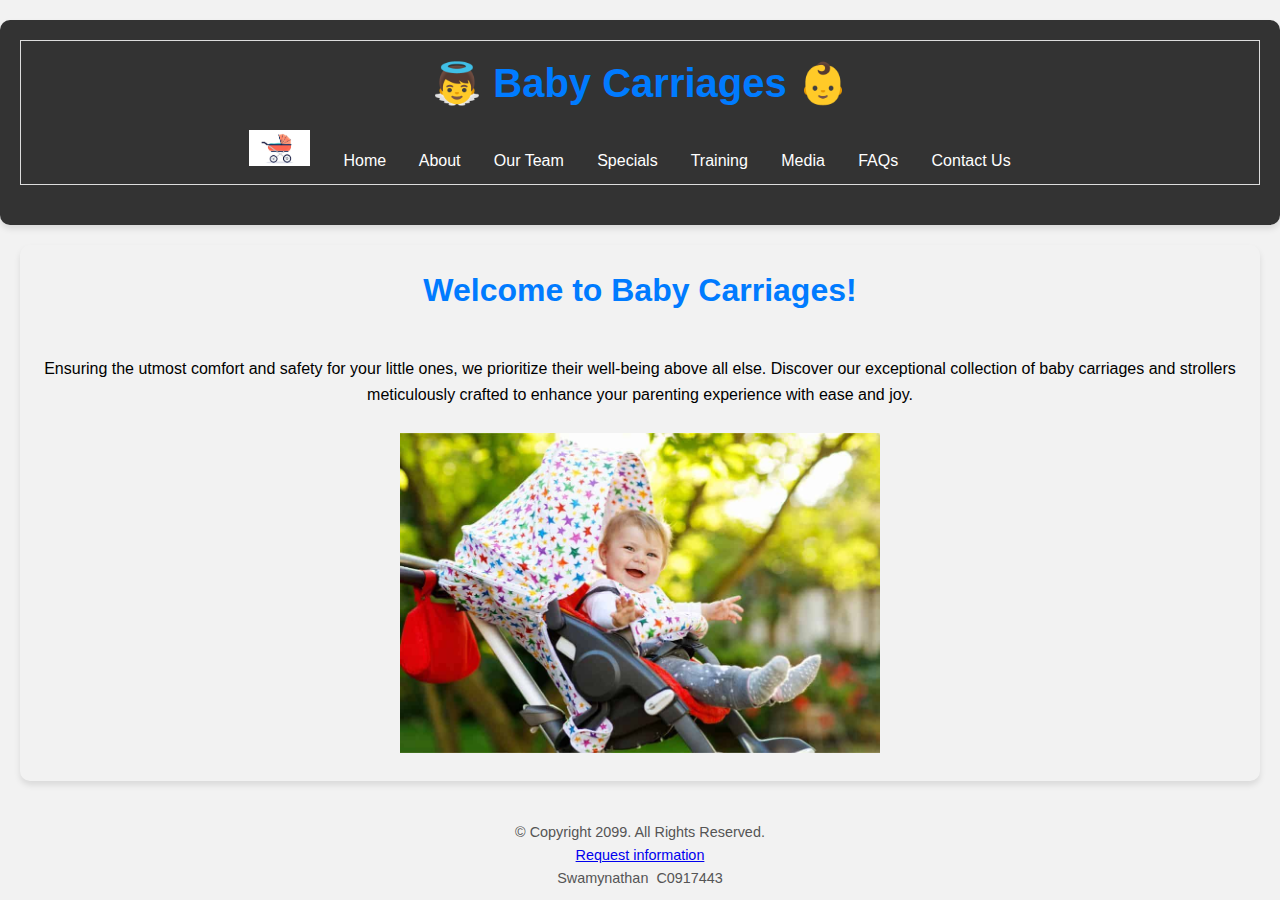
<file: index.html>
<!DOCTYPE html>
<!-- This website template was created by:
Swamynathan Bommaganty -->

<!DOCTYPE html>
<html>
<head>
    <title>Baby Carriages</title>
    <link rel="stylesheet" type="text/css" href="css/styles.css">
</head>
<body>
    <header>
        <nav>
            <h1><span class="tab-desk">&#x1F47C</span> Baby Carriages <span class="tab-desk">👶</span></h1>
            <a href="index.html"><img src="images/banner.jpg" alt="Company Logo" style="height: 5%; width: 5%;"></a>&nbsp;&nbsp;
            <a href="index.html">Home</a>&nbsp;&nbsp;
            <a href="about.html">About</a>&nbsp;&nbsp;
            <a href="team.html">Our Team</a>&nbsp;&nbsp;
            <a href="specials.html">Specials</a>&nbsp;&nbsp;
            <a href="training.html">Training</a>&nbsp;&nbsp;
            <a href="media.html">Media</a>&nbsp;&nbsp;
            <a href="faqs.html">FAQs</a>&nbsp;&nbsp;
            <a href="contact.html">Contact Us</a>
        </nav>
    </header>
    <main>
        <h2>Welcome to Baby Carriages!</h2>
        <br><p>Ensuring the utmost comfort and safety for your little ones, we prioritize their well-being above all else. Discover our exceptional collection of baby carriages and strollers meticulously crafted to enhance your parenting experience with ease and joy.</p>
        <br><img src="images/happy-strollers.jpg" alt="Happy babies in strollers" style="width:40%;">
    </main>
    <footer>
        &copy; Copyright 2099. All Rights Reserved.<br>
        <a href="mailto:info@babycarriages.com">Request information</a><br>
        Swamynathan&nbsp;&nbsp;C0917443
    </footer>
</body>
</html>
</file>
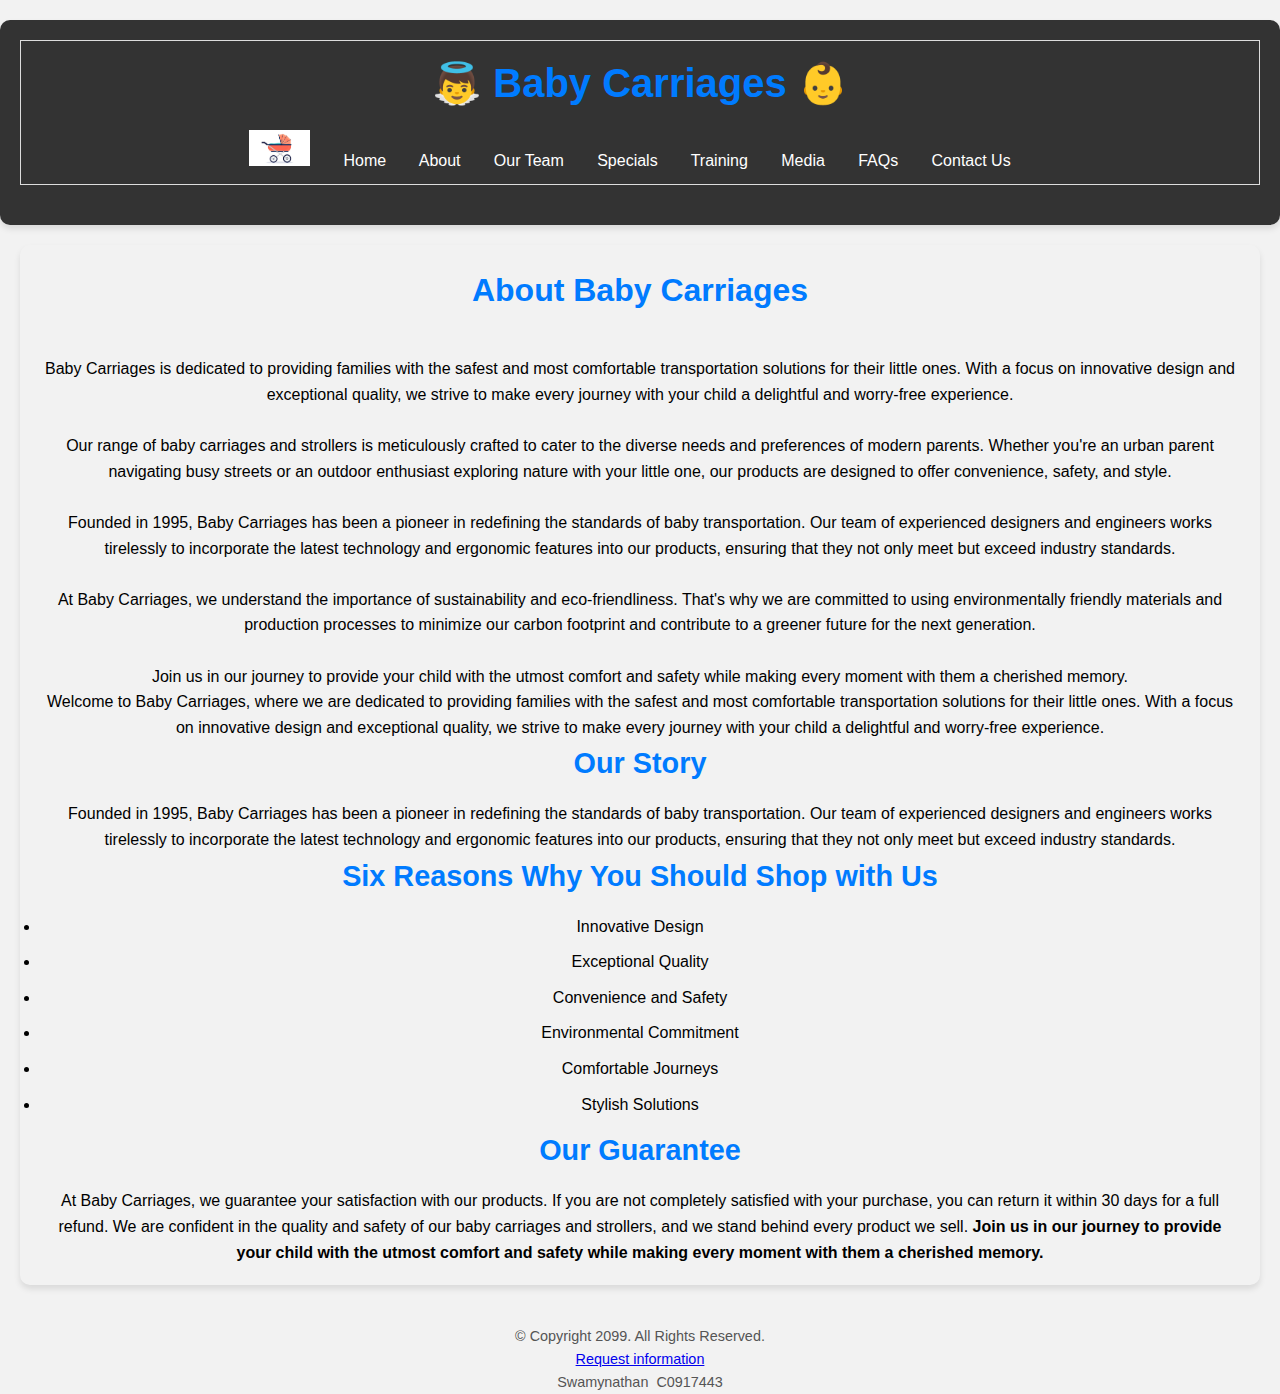
<file: about.html>
<!-- This website template was created by:
Swamynathan Bommaganty -->

<!DOCTYPE html>
<html>
<head>
    <title>About Baby Carriages</title>
    <link rel="stylesheet" type="text/css" href="css/styles.css">
</head>
<body>
    <header>
        <nav>
            <h1><span class="tab-desk">&#x1F47C</span> Baby Carriages <span class="tab-desk">👶</span></h1>
            <a href="index.html"><img src="images/banner.jpg" alt="Company Logo" style="height: 5%; width: 5%;"></a>&nbsp;&nbsp;
            <a href="index.html">Home</a>&nbsp;&nbsp;
            <a href="about.html">About</a>&nbsp;&nbsp;
            <a href="team.html">Our Team</a>&nbsp;&nbsp;
            <a href="specials.html">Specials</a>&nbsp;&nbsp;
            <a href="training.html">Training</a>&nbsp;&nbsp;
            <a href="media.html">Media</a>&nbsp;&nbsp;
            <a href="faqs.html">FAQs</a>&nbsp;&nbsp;
            <a href="contact.html">Contact Us</a>
        </nav>
    </header>
    <main>
        <h2>About Baby Carriages</h2>
       <br><p>Baby Carriages is dedicated to providing families with the safest and most comfortable transportation solutions for their little ones. With a focus on innovative design and exceptional quality, we strive to make every journey with your child a delightful and worry-free experience.</p>
       <br><p>Our range of baby carriages and strollers is meticulously crafted to cater to the diverse needs and preferences of modern parents. Whether you're an urban parent navigating busy streets or an outdoor enthusiast exploring nature with your little one, our products are designed to offer convenience, safety, and style.</p>
       <br><p>Founded in 1995, Baby Carriages has been a pioneer in redefining the standards of baby transportation. Our team of experienced designers and engineers works tirelessly to incorporate the latest technology and ergonomic features into our products, ensuring that they not only meet but exceed industry standards.</p>
       <br><p>At Baby Carriages, we understand the importance of sustainability and eco-friendliness. That's why we are committed to using environmentally friendly materials and production processes to minimize our carbon footprint and contribute to a greener future for the next generation.</p>
       <br><p>Join us in our journey to provide your child with the utmost comfort and safety while making every moment with them a cherished memory.</p>
     
       <div class="tablet-view">
        <p>Welcome to Baby Carriages, where we are dedicated to providing families with the safest and most comfortable transportation solutions for their little ones. With a focus on innovative design and exceptional quality, we strive to make every journey with your child a delightful and worry-free experience.</p>

        <h3>Our Story</h3>
        <p>Founded in 1995, Baby Carriages has been a pioneer in redefining the standards of baby transportation. Our team of experienced designers and engineers works tirelessly to incorporate the latest technology and ergonomic features into our products, ensuring that they not only meet but exceed industry standards.</p>

        <h3>Six Reasons Why You Should Shop with Us</h3>
        <ol>
            <li>Innovative Design</li>
            <li>Exceptional Quality</li>
            <li>Convenience and Safety</li>
            <li>Environmental Commitment</li>
            <li>Comfortable Journeys</li>
            <li>Stylish Solutions</li>
        </ol>

        <h3>Our Guarantee</h3>
        <p>At Baby Carriages, we guarantee your satisfaction with our products. If you are not completely satisfied with your purchase, you can return it within 30 days for a full refund. We are confident in the quality and safety of our baby carriages and strollers, and we stand behind every product we sell. <strong>Join us in our journey to provide your child with the utmost comfort and safety while making every moment with them a cherished memory.</strong></p>
    </div>
   
    </main>
    <footer>
        &copy; Copyright 2099. All Rights Reserved.<br>
        <a href="mailto:info@babycarriages.com">Request information</a><br>
        Swamynathan&nbsp;&nbsp;C0917443
    </footer>
</body>
</html>
</file>
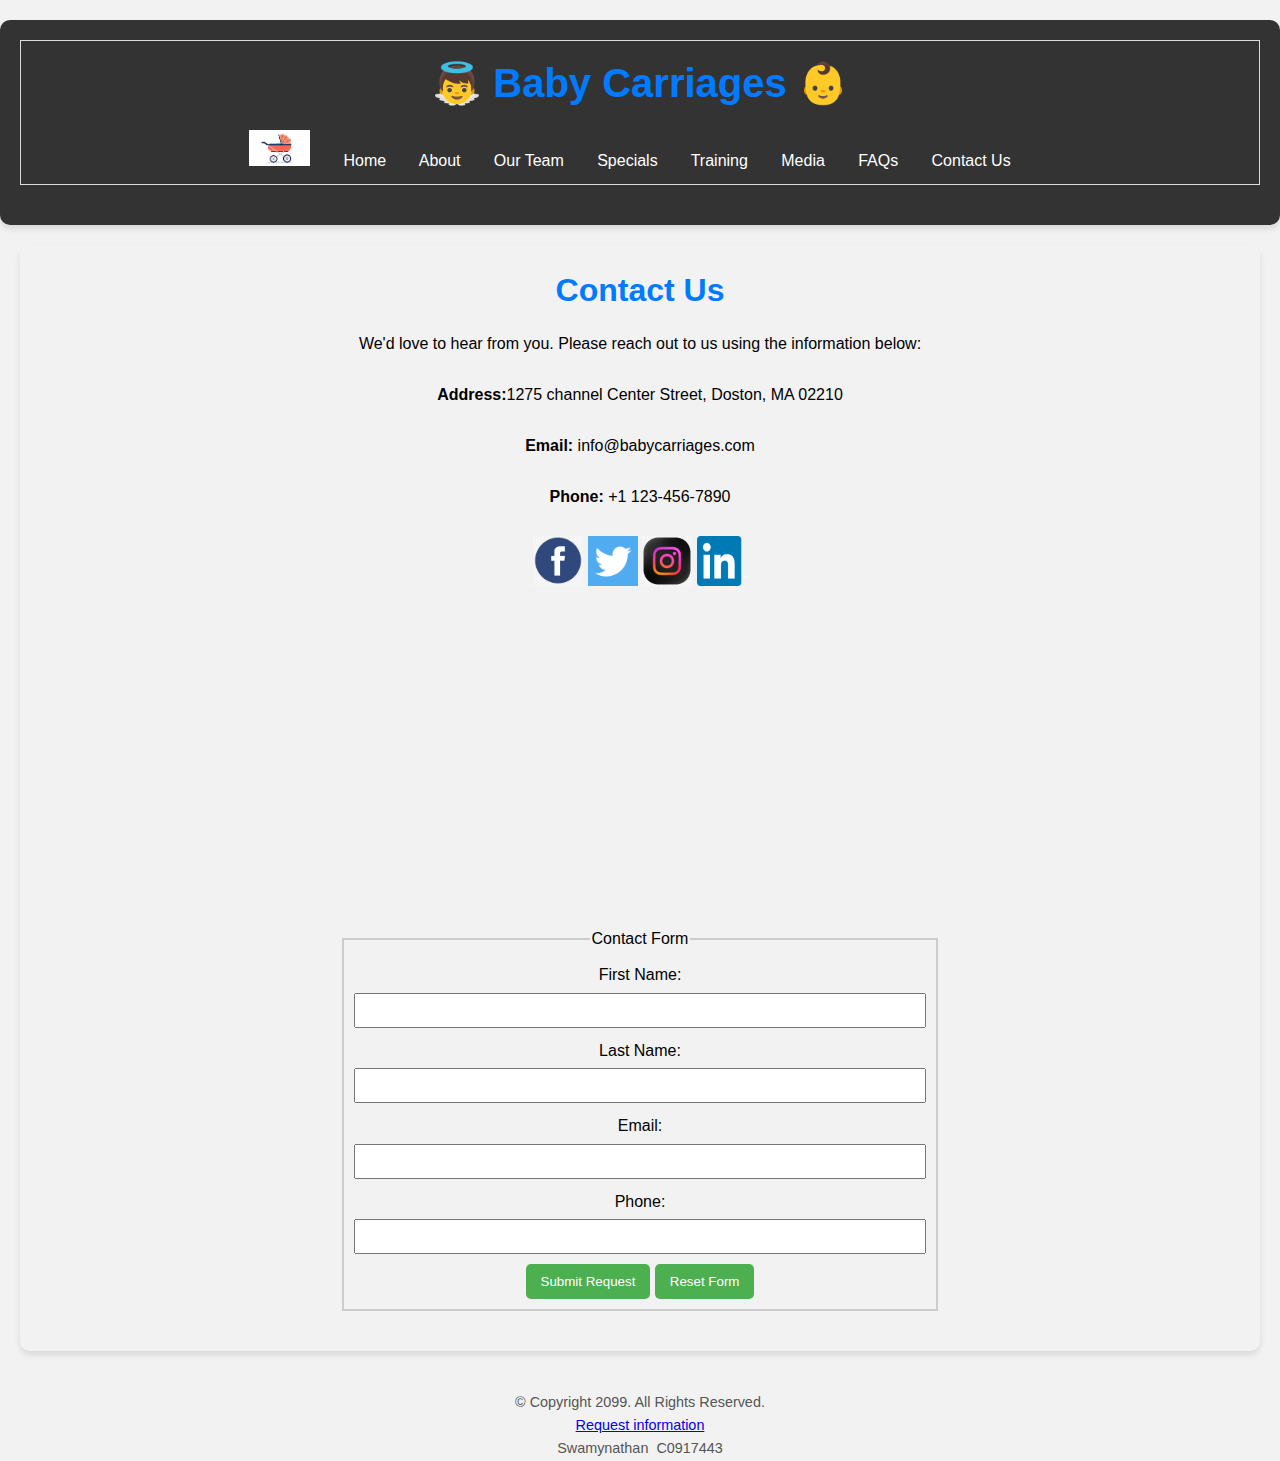
<file: contact.html>
<!-- This website template was created by:
Swamynathan Bommaganty -->

<!DOCTYPE html>
<html>
<head>
    <title>Baby Carriages: Contact Us</title>
    <link rel="stylesheet" type="text/css" href="css/styles.css">
</head>
<body>
    <header>
        <nav>
            <h1><span class="tab-desk">&#x1F47C</span> Baby Carriages <span class="tab-desk">👶</span></h1>
            <a href="index.html"><img src="images/banner.jpg" alt="Company Logo" style="height: 5%; width: 5%;"></a>&nbsp;&nbsp;
            <a href="index.html">Home</a>&nbsp;&nbsp;
            <a href="about.html">About</a>&nbsp;&nbsp;
            <a href="team.html">Our Team</a>&nbsp;&nbsp;
            <a href="specials.html">Specials</a>&nbsp;&nbsp;
            <a href="training.html">Training</a>&nbsp;&nbsp;
            <a href="media.html">Media</a>&nbsp;&nbsp;
            <a href="faqs.html">FAQs</a>&nbsp;&nbsp;
            <a href="contact.html">Contact Us</a>
        </nav>
    </header>
    <main>
        <h2>Contact Us</h2>
        <p>We'd love to hear from you. Please reach out to us using the information below:</p><br>
        <div class="contact-info">
            <p><strong>Address:</strong>1275 channel Center Street, Doston, MA 02210</p><br>
            <p><strong>Email:</strong> info@babycarriages.com</p><br>
            <p><strong>Phone:</strong> +1 123-456-7890</p><br>
        </div>
        <div class="social-media">
            <img src="images/face.png" alt="Facebook" style="height: 50px; width: 50px;">
            <img src="images/tweet.jpg" alt="Twitter" style="height: 50px; width: 50px;">
            <img src="images/inst.png" alt="Instagram" style="height: 50px; width: 50px;">
            <img src="images/linkedin.png" alt="LinkedIn" style="height: 50px; width: 50px;">
        </div>
        <div class="map">
            <br><iframe src="https://www.google.com/maps/embed?pb=!1m18!1m12!1m3!1d3223.5838314099016!2d-122.41941588468332!3d37.774929979757495!2m3!1f0!2f0!3f0!3m2!1i1024!2i768!4f13.1!3m3!1m2!1s0x808f7e35c3a69559%3A0xb137456df1a288d1!2sSan%20Francisco%2C%20CA%2C%20USA!5e0!3m2!1sen!2suk!4v1607759094556!5m2!1sen!2suk" width="400" height="300" style="border:0;" allowfullscreen="" loading="lazy"></iframe>
        </div>

        <div class="form-container">
            <form action="#" method="post">
                <fieldset>
                    <legend>Contact Form</legend>
                    <ol>
                        <label for="firstName">First Name:</label>
                        <input type="text" name="firstName" id="firstName" required>
    
                        <label for="lastName">Last Name:</label>
                        <input type="text" name="lastName" id="lastName" required>
                        
                        <label for="email">Email:</label>
                        <input type="email" name="email" id="email" required>
                        
                        <label for="phone">Phone:</label>
                        <input type="tel" id="phone" name="phone">
                    </ol>
                    <button type="submit">Submit Request</button>
                    <button type="reset">Reset Form</button>
                </fieldset>
            </form>
        </div>
    </main>
    <footer>
        &copy; Copyright 2099. All Rights Reserved.<br>
        <a href="mailto:info@babycarriages.com">Request information</a><br>
        Swamynathan&nbsp;&nbsp;C0917443
    </footer>
</body>
</html>
</file>
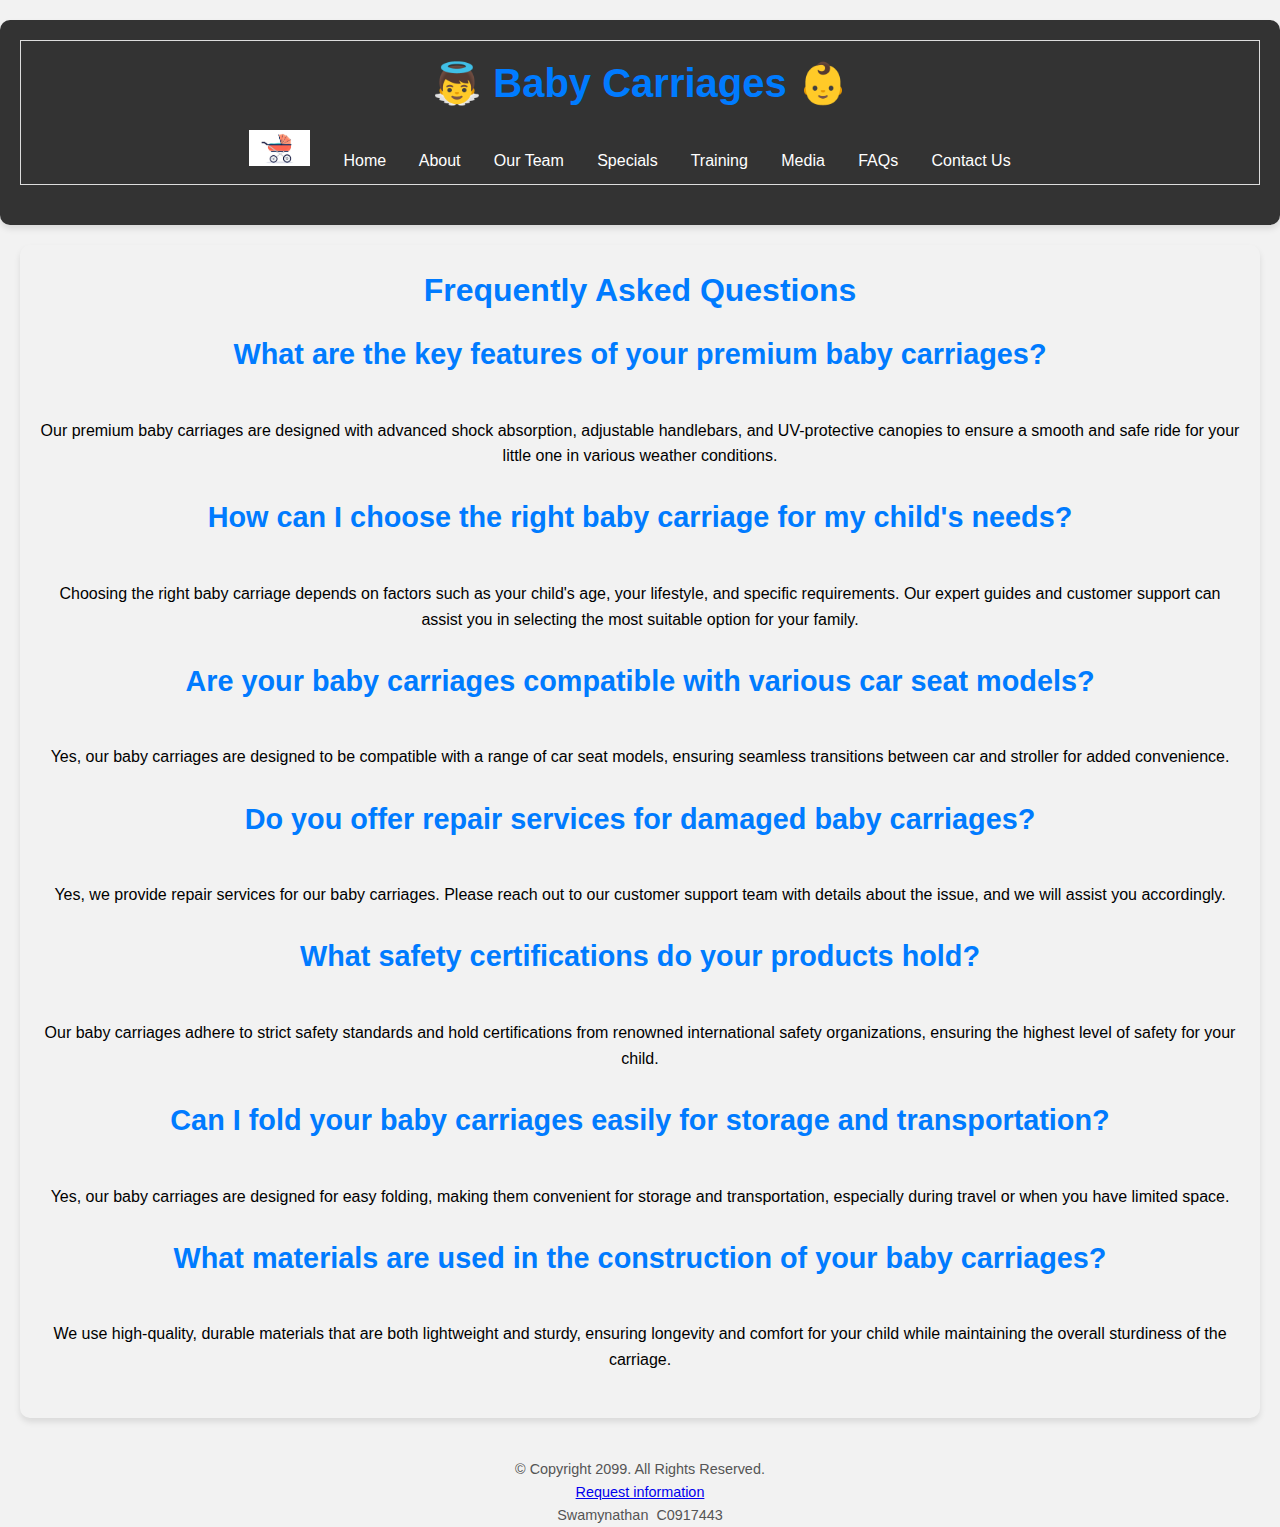
<file: faqs.html>
<!-- This website template was created by:
Swamynathan Bommaganty -->

<!DOCTYPE html>
<html>
<head>
    <title>Baby Carriages: FAQs</title>
    <link rel="stylesheet" type="text/css" href="css/styles.css">
</head>
<body>
    <header>
        <nav>
            <h1><span class="tab-desk">&#x1F47C</span> Baby Carriages <span class="tab-desk">👶</span></h1>
            <a href="index.html"><img src="images/banner.jpg" alt="Company Logo" style="height: 5%; width: 5%;"></a>&nbsp;&nbsp;
            <a href="index.html">Home</a>&nbsp;&nbsp;
            <a href="about.html">About</a>&nbsp;&nbsp;
            <a href="team.html">Our Team</a>&nbsp;&nbsp;
            <a href="specials.html">Specials</a>&nbsp;&nbsp;
            <a href="training.html">Training</a>&nbsp;&nbsp;
            <a href="media.html">Media</a>&nbsp;&nbsp;
            <a href="faqs.html">FAQs</a>&nbsp;&nbsp;
            <a href="contact.html">Contact Us</a>
        </nav>
    </header>
    <main>
        <h2>Frequently Asked Questions</h2>
        <div class="question">
            <h3>What are the key features of your premium baby carriages?</h3>
            <br><p>Our premium baby carriages are designed with advanced shock absorption, adjustable handlebars, and UV-protective canopies to ensure a smooth and safe ride for your little one in various weather conditions.</p><br>
        </div>
        <div class="question">
            <h3>How can I choose the right baby carriage for my child's needs?</h3>
            <br><p>Choosing the right baby carriage depends on factors such as your child's age, your lifestyle, and specific requirements. Our expert guides and customer support can assist you in selecting the most suitable option for your family.</p><br>
        </div>
        <div class="question">
            <h3>Are your baby carriages compatible with various car seat models?</h3>
            <br><p>Yes, our baby carriages are designed to be compatible with a range of car seat models, ensuring seamless transitions between car and stroller for added convenience.</p><br>
        </div>
        <div class="question">
            <h3>Do you offer repair services for damaged baby carriages?</h3>
            <br><p>Yes, we provide repair services for our baby carriages. Please reach out to our customer support team with details about the issue, and we will assist you accordingly.</p><br>
        </div>
        <div class="question">
            <h3>What safety certifications do your products hold?</h3>
            <br><p>Our baby carriages adhere to strict safety standards and hold certifications from renowned international safety organizations, ensuring the highest level of safety for your child.</p><br>
        </div>
        <div class="question">
            <h3>Can I fold your baby carriages easily for storage and transportation?</h3>
            <br><p>Yes, our baby carriages are designed for easy folding, making them convenient for storage and transportation, especially during travel or when you have limited space.</p><br>
        </div>
        <div class="question">
            <h3>What materials are used in the construction of your baby carriages?</h3>
            <br><p>We use high-quality, durable materials that are both lightweight and sturdy, ensuring longevity and comfort for your child while maintaining the overall sturdiness of the carriage.</p><br>
        </div>
        <!-- Add more FAQs as needed -->
    </main>
    <footer>
        &copy; Copyright 2099. All Rights Reserved.<br>
        <a href="mailto:info@babycarriages.com">Request information</a><br>
        Swamynathan&nbsp;&nbsp;C0917443
    </footer>
</body>
</html>
</file>
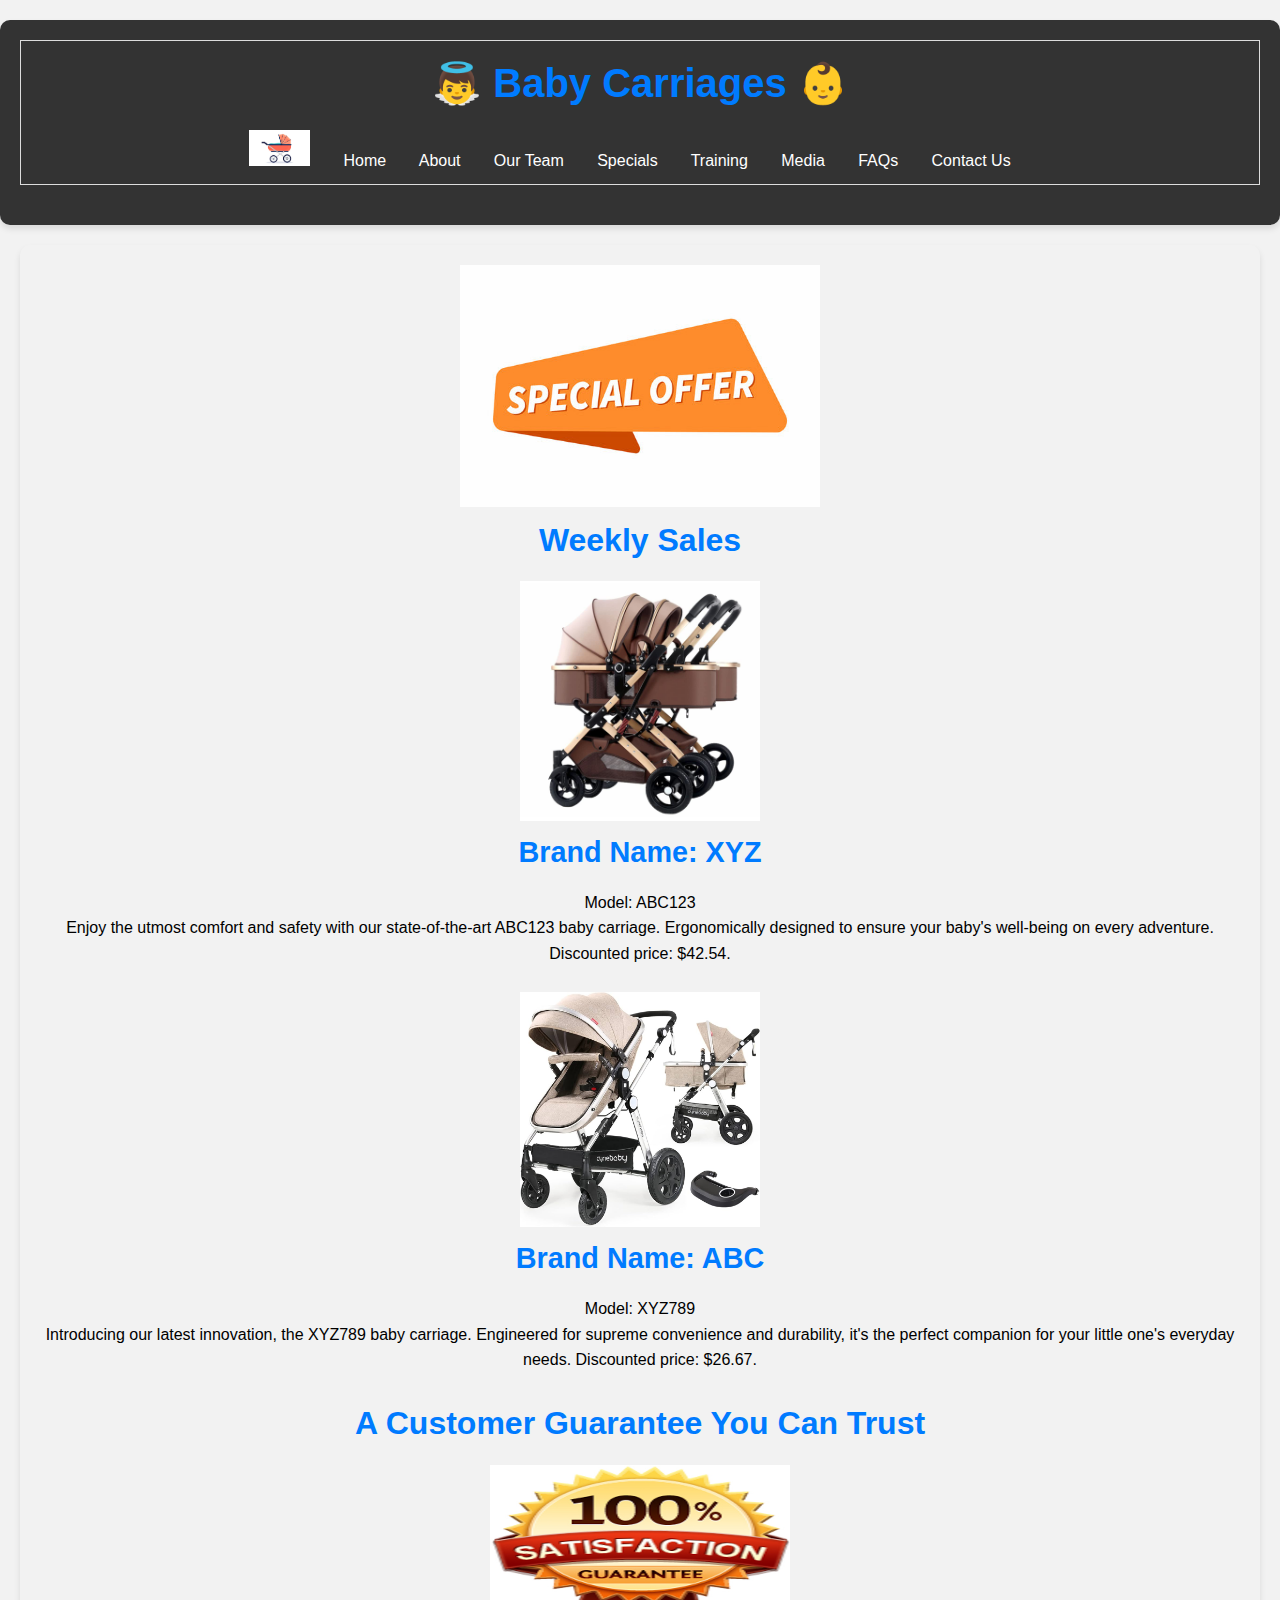
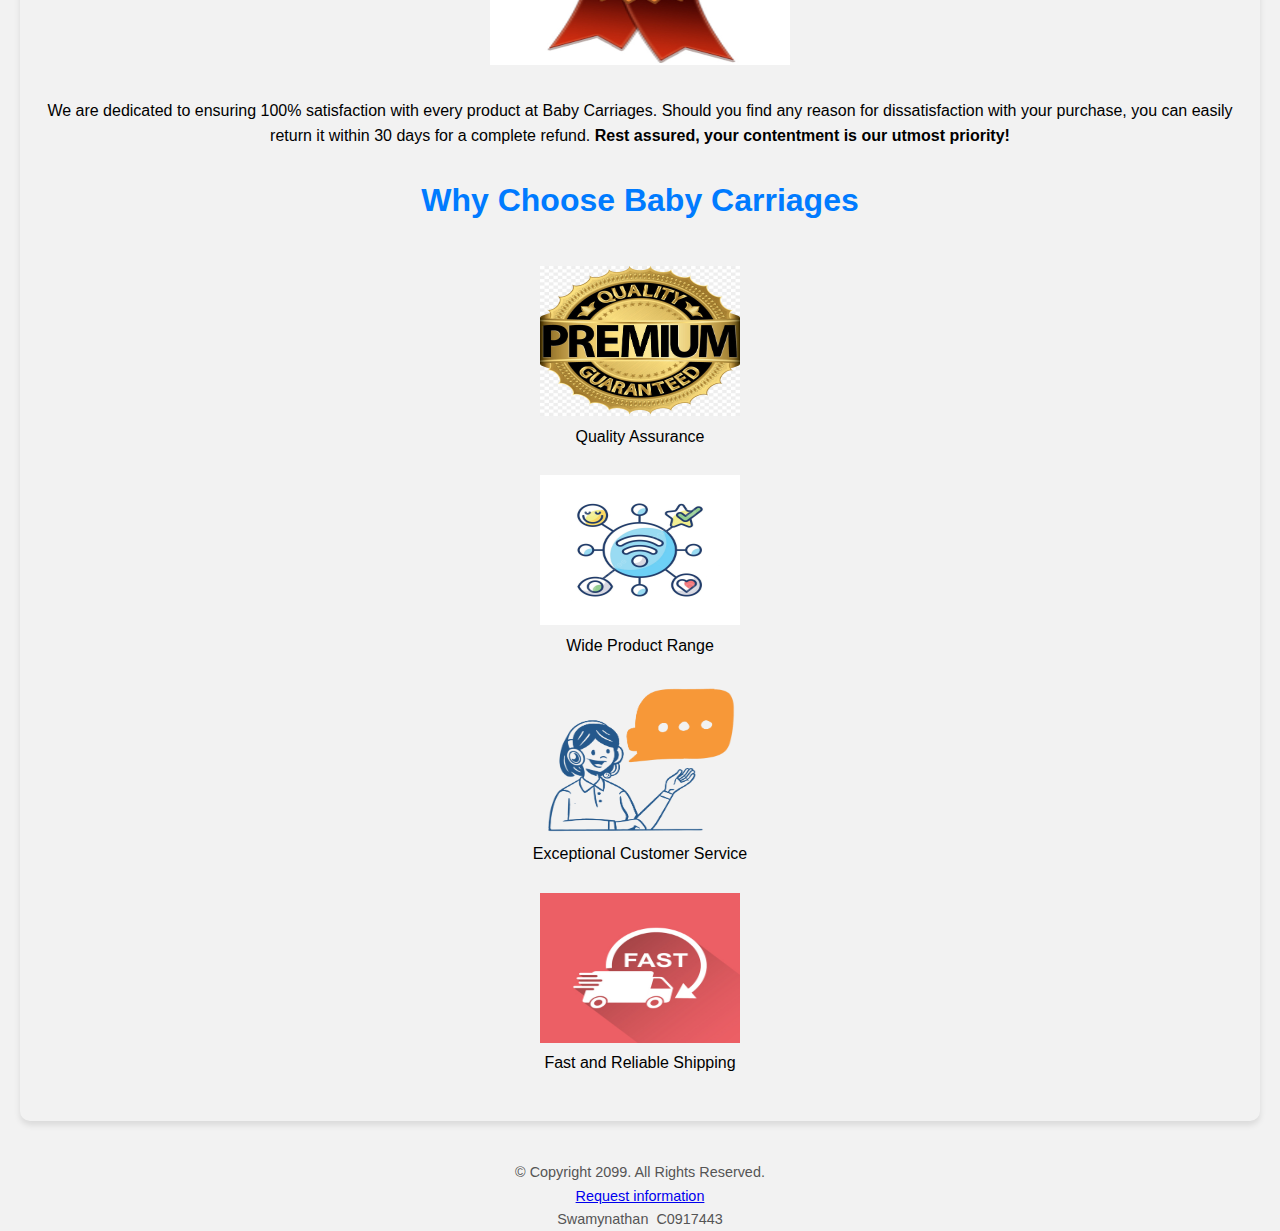
<file: specials.html>
<!-- This website template was created by:
Swamynathan Bommaganty -->

<!DOCTYPE html>
<html>
<head>
    <title>Specials - Baby Carriages</title>
    <link rel="stylesheet" type="text/css" href="css/styles.css">
</head>
<body>
    <header>
        <nav>
            <h1><span class="tab-desk">&#x1F47C</span> Baby Carriages <span class="tab-desk">👶</span></h1>
            <a href="index.html"><img src="images/banner.jpg" alt="Company Logo" style="height: 5%; width: 5%;"></a>&nbsp;&nbsp;
            <a href="index.html">Home</a>&nbsp;&nbsp;
            <a href="about.html">About</a>&nbsp;&nbsp;
            <a href="team.html">Our Team</a>&nbsp;&nbsp;
            <a href="specials.html">Specials</a>&nbsp;&nbsp;
            <a href="training.html">Training</a>&nbsp;&nbsp;
            <a href="media.html">Media</a>&nbsp;&nbsp;
            <a href="faqs.html">FAQs</a>&nbsp;&nbsp;
            <a href="contact.html">Contact Us</a>
        </nav>
    </header>
    <main>
        <img src="images/special-offer.jpg" alt="Specials Banner" style="height: 30%; width: 30%;">
        <h2>Weekly Sales</h2>
        <div class="product-item">
            <img src="images/product-1.jpg" alt="Product 1" style="height: 20%; width: 20%;">
            <h3>Brand Name: XYZ</h3>
            <p>Model: ABC123</p>
            <p>Enjoy the utmost comfort and safety with our state-of-the-art ABC123 baby carriage. Ergonomically designed to ensure your baby's well-being on every adventure. Discounted price: $42.54.</p><br>
        </div>
        <div class="product-item">
            <img src="images/product-2.jpg" alt="Product 2" style="height: 20%; width: 20%;">
            <h3>Brand Name: ABC</h3>
            <p>Model: XYZ789</p>
            <p>Introducing our latest innovation, the XYZ789 baby carriage. Engineered for supreme convenience and durability, it's the perfect companion for your little one's everyday needs. Discounted price: $26.67.</p><br>
        </div>
        <h2>A Customer Guarantee You Can Trust</h2>
        <img src="images/satisfaction.jpg" alt="Satisfaction Guarantee" style="height: 200px; width: 300px;"><br>
        <br><p>We are dedicated to ensuring 100% satisfaction with every product at Baby Carriages. Should you find any reason for dissatisfaction with your purchase, you can easily return it within 30 days for a complete refund. <strong>Rest assured, your contentment is our utmost priority!</strong></p><br>
        <h2>Why Choose Baby Carriages</h2><br>
        <div class="reason">
            <img src="images/quality-assurance.jpg" alt="Reason 1" style="height: 150px; width: 200px;"><br>
            <p>Quality Assurance</p><br>
        </div>
        <div class="reason">
            <img src="images/product-range.png" alt="Reason 2" style="height: 150px; width: 200px;"><br>
            <p>Wide Product Range</p><br>
        </div>
        <div class="reason">
            <img src="images/customer-service.png" alt="Reason 3" style="height: 150px; width: 200px;"><br>
            <p>Exceptional Customer Service</p><br>
        </div>
        <div class="reason">
            <img src="images/fast-shipping.jpg" alt="Reason 4" style="height: 150px; width: 200px;"><br>
            <p>Fast and Reliable Shipping</p><br>
        </div>
    </main>
    <footer>
        &copy; Copyright 2099. All Rights Reserved.<br>
        <a href="mailto:info@babycarriages.com">Request information</a><br>
        Swamynathan&nbsp;&nbsp;C0917443
    </footer>
</body>
</html>
</file>
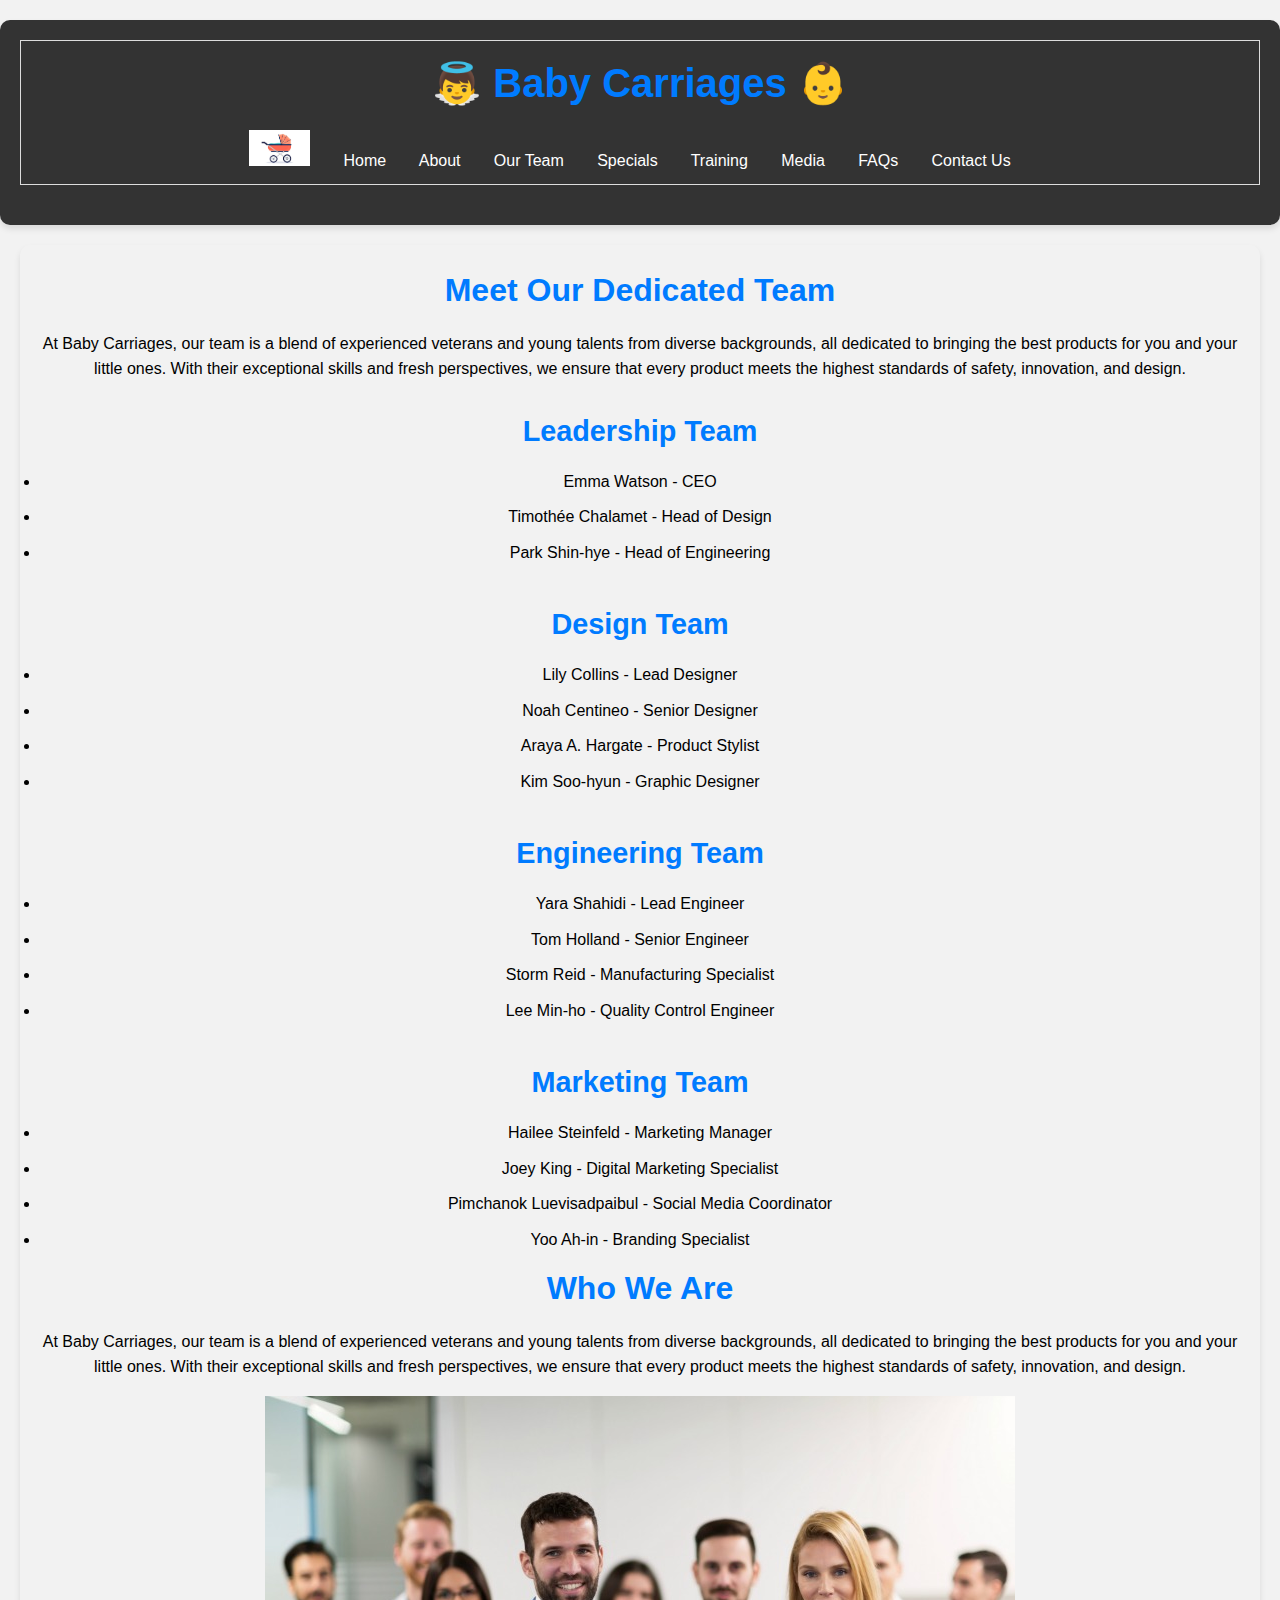
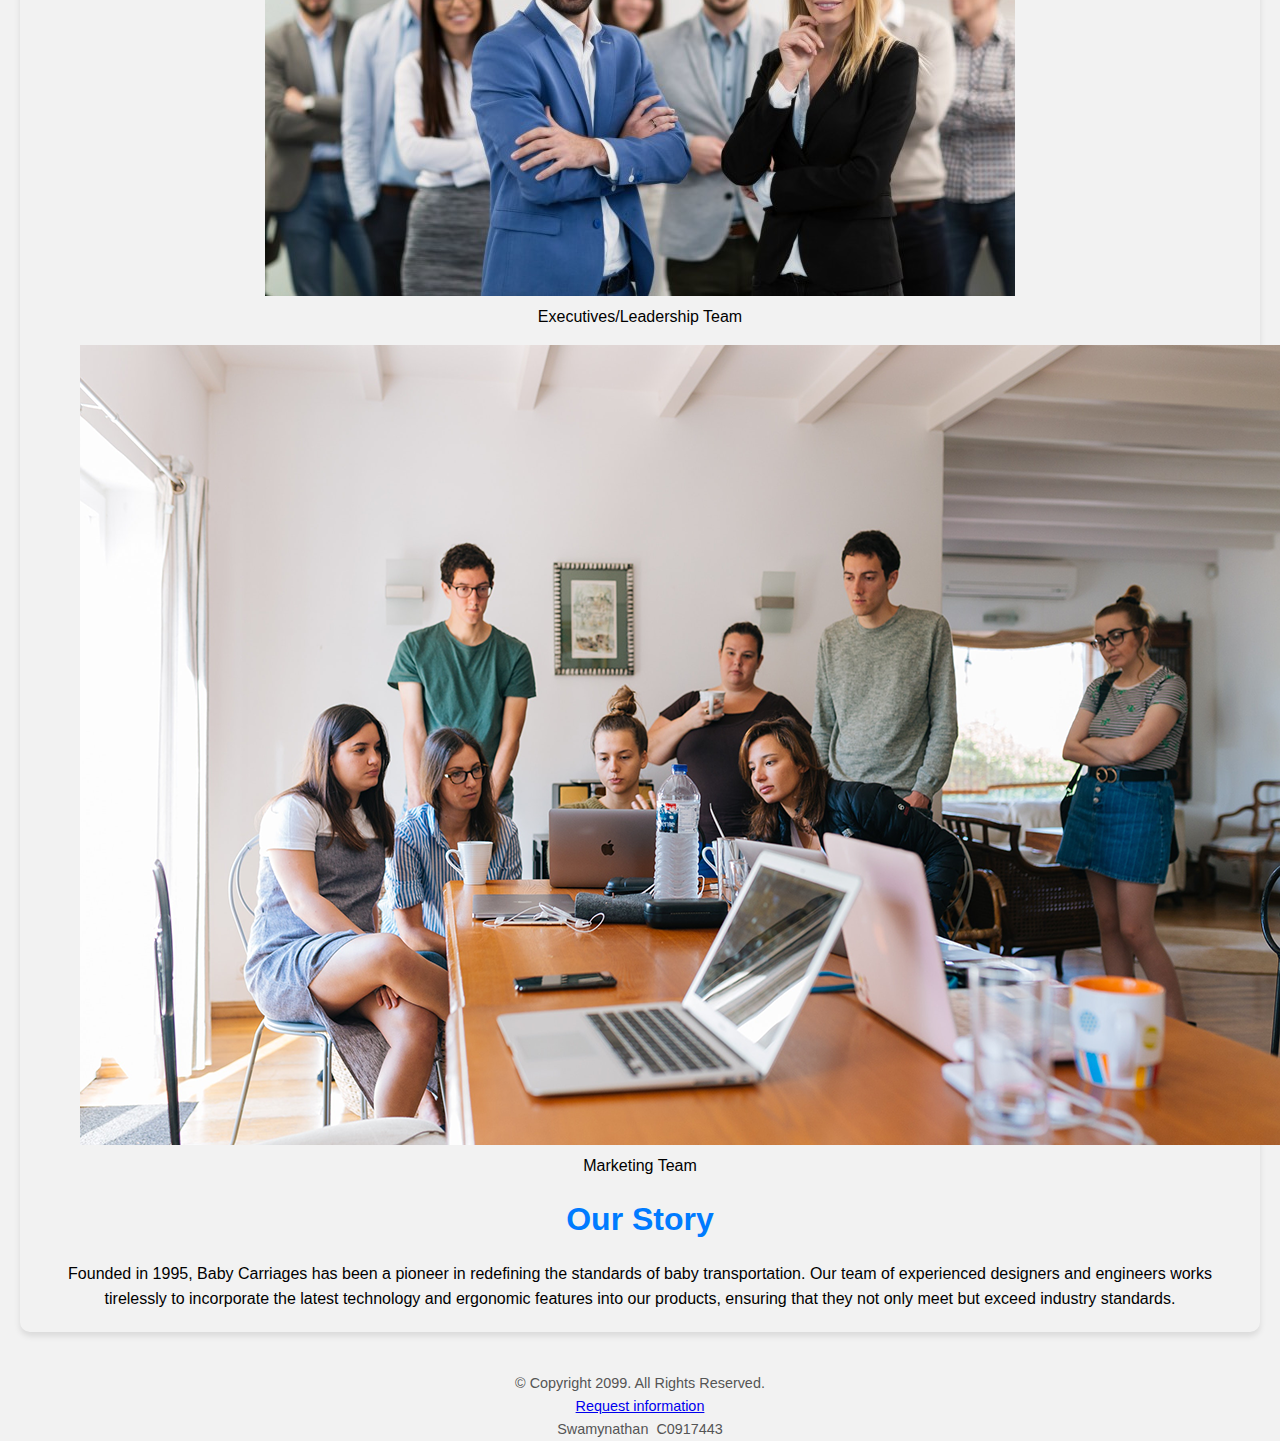
<file: team.html>
<!-- This website template was created by:
Swamynathan Bommaganty -->

<!DOCTYPE html>
<html>
<head>
    <title>Our Team - Baby Carriages</title>
    <link rel="stylesheet" type="text/css" href="css/styles.css">
</head>
<body>
    <header>
        <nav>
            <h1><span class="tab-desk">&#x1F47C</span> Baby Carriages <span class="tab-desk">👶</span></h1>
            <a href="index.html"><img src="images/banner.jpg" alt="Company Logo" style="height: 5%; width: 5%;"></a>&nbsp;&nbsp;
            <a href="index.html">Home</a>&nbsp;&nbsp;
            <a href="about.html">About</a>&nbsp;&nbsp;
            <a href="team.html">Our Team</a>&nbsp;&nbsp;
            <a href="specials.html">Specials</a>&nbsp;&nbsp;
            <a href="training.html">Training</a>&nbsp;&nbsp;
            <a href="media.html">Media</a>&nbsp;&nbsp;
            <a href="faqs.html">FAQs</a>&nbsp;&nbsp;
            <a href="contact.html">Contact Us</a>
        </nav>
    </header>
    <main>
        <h2>Meet Our Dedicated Team</h2>
        <p>At Baby Carriages, our team is a blend of experienced veterans and young talents from diverse backgrounds, all dedicated to bringing the best products for you and your little ones. With their exceptional skills and fresh perspectives, we ensure that every product meets the highest standards of safety, innovation, and design.</p>
        <br><h3>Leadership Team</h3>
        <ul>
            <li>Emma Watson - CEO</li>
            <li>Timothée Chalamet - Head of Design</li>
            <li>Park Shin-hye - Head of Engineering</li>
        </ul>
        <br><h3>Design Team</h3>
        <ul>
            <li>Lily Collins - Lead Designer</li>
            <li>Noah Centineo - Senior Designer</li>
            <li>Araya A. Hargate - Product Stylist</li>
            <li>Kim Soo-hyun - Graphic Designer</li>
        </ul>
        <br><h3>Engineering Team</h3>
        <ul>
            <li>Yara Shahidi - Lead Engineer</li>
            <li>Tom Holland - Senior Engineer</li>
            <li>Storm Reid - Manufacturing Specialist</li>
            <li>Lee Min-ho - Quality Control Engineer</li>
        </ul>
        <br><h3>Marketing Team</h3>
        <ul>
            <li>Hailee Steinfeld - Marketing Manager</li>
            <li>Joey King - Digital Marketing Specialist</li>
            <li>Pimchanok Luevisadpaibul - Social Media Coordinator</li>
            <li>Yoo Ah-in - Branding Specialist</li>
        </ul>

        <article>
            <h2>Who We Are</h2>
            <p>At Baby Carriages, our team is a blend of experienced veterans and young talents from diverse backgrounds, all dedicated to bringing the best products for you and your little ones. With their exceptional skills and fresh perspectives, we ensure that every product meets the highest standards of safety, innovation, and design.</p>
            <figure>
                <img src="images/executive_team.jpg" alt="Executive Team">
                <figcaption>Executives/Leadership Team</figcaption>
            </figure>
            <figure>
                <img src="images/marketing_team.png" alt="Marketing Team">
                <figcaption>Marketing Team</figcaption>
            </figure>
            <!-- Add more figures as needed -->
        </article>

        <section>
            <h2>Our Story</h2>
            <p>Founded in 1995, Baby Carriages has been a pioneer in redefining the standards of baby transportation. Our team of experienced designers and engineers works tirelessly to incorporate the latest technology and ergonomic features into our products, ensuring that they not only meet but exceed industry standards.</p>
        </section>

    </main>
    <footer>
        &copy; Copyright 2099. All Rights Reserved.<br>
        <a href="mailto:info@babycarriages.com">Request information</a><br>
        Swamynathan&nbsp;&nbsp;C0917443
    </footer>
</body>
</html>
</file>
<file: css/styles.css>
/* Reset some default styles */
body, h1, h2, h3, h4, h5, h6, p, ul, ol {
    margin: 0;
    padding: 0;
}

/* General Styles */
body {
    background-color: #f2f2f2;
    font-family: 'Arial', sans-serif;
    line-height: 1.6;
}

.container {
    width: 80%;
    margin: 0 auto;
}

/* Header Styles */
header {
    background-color: #333;
    margin-top: 20px;
    margin-bottom: 20px;
    border-radius: 10px;
    box-shadow: 0 4px 6px rgba(0, 0, 0, 0.1);
    text-align: center;
    padding: 20px;
    color: #fff;
}

/* Navigation Styles */
nav {
    text-align: center;
    padding: 10px;
    margin-bottom: 20px;
    border: 1px solid #ddd;
}

nav a {
    color: #fff;
    text-decoration: none;
    margin-right: 20px;
}

/* Main Styles */
main {
    display: block;
    text-align: center;
    margin: 20px;
    padding: 20px;
    border-radius: 10px;
    box-shadow: 0 4px 6px rgba(0, 0, 0, 0.1);
}

/* Heading Styles */
h1, h2, h3, h4, h5, h6 {
    color: #007bff;
    margin-bottom: 15px;
}

h1 {
    font-size: 2.5em;
}

h2 {
    font-size: 2em;
}

h3 {
    font-size: 1.8em;
}

h4 {
    font-size: 1.5em;
}

h5 {
    font-size: 1.2em;
}

/* List Item Styles */
li {
    list-style-type: disc;
    margin-bottom: 10px;
}

/* Footer Styles */
footer {
    text-align: center;
    margin-top: 40px;
    font-size: 0.9em;
    color: #555;
}

/* Add your styles for the contact form here */

.form-container {
    width: 50%;
    margin: auto;
}

fieldset {
    border: 2px solid #ccc;
    padding: 10px;
    margin-bottom: 20px;
}

label {
    display: block;
    margin-bottom: 5px;
}

input,
select,
textarea {
    width: 100%;
    padding: 8px;
    margin-bottom: 10px;
    box-sizing: border-box;
}

button {
    background-color: #4CAF50;
    color: white;
    padding: 10px 15px;
    border: none;
    border-radius: 5px;
    cursor: pointer;
}

button:hover {
    background-color: #45a049;
}
</file>
